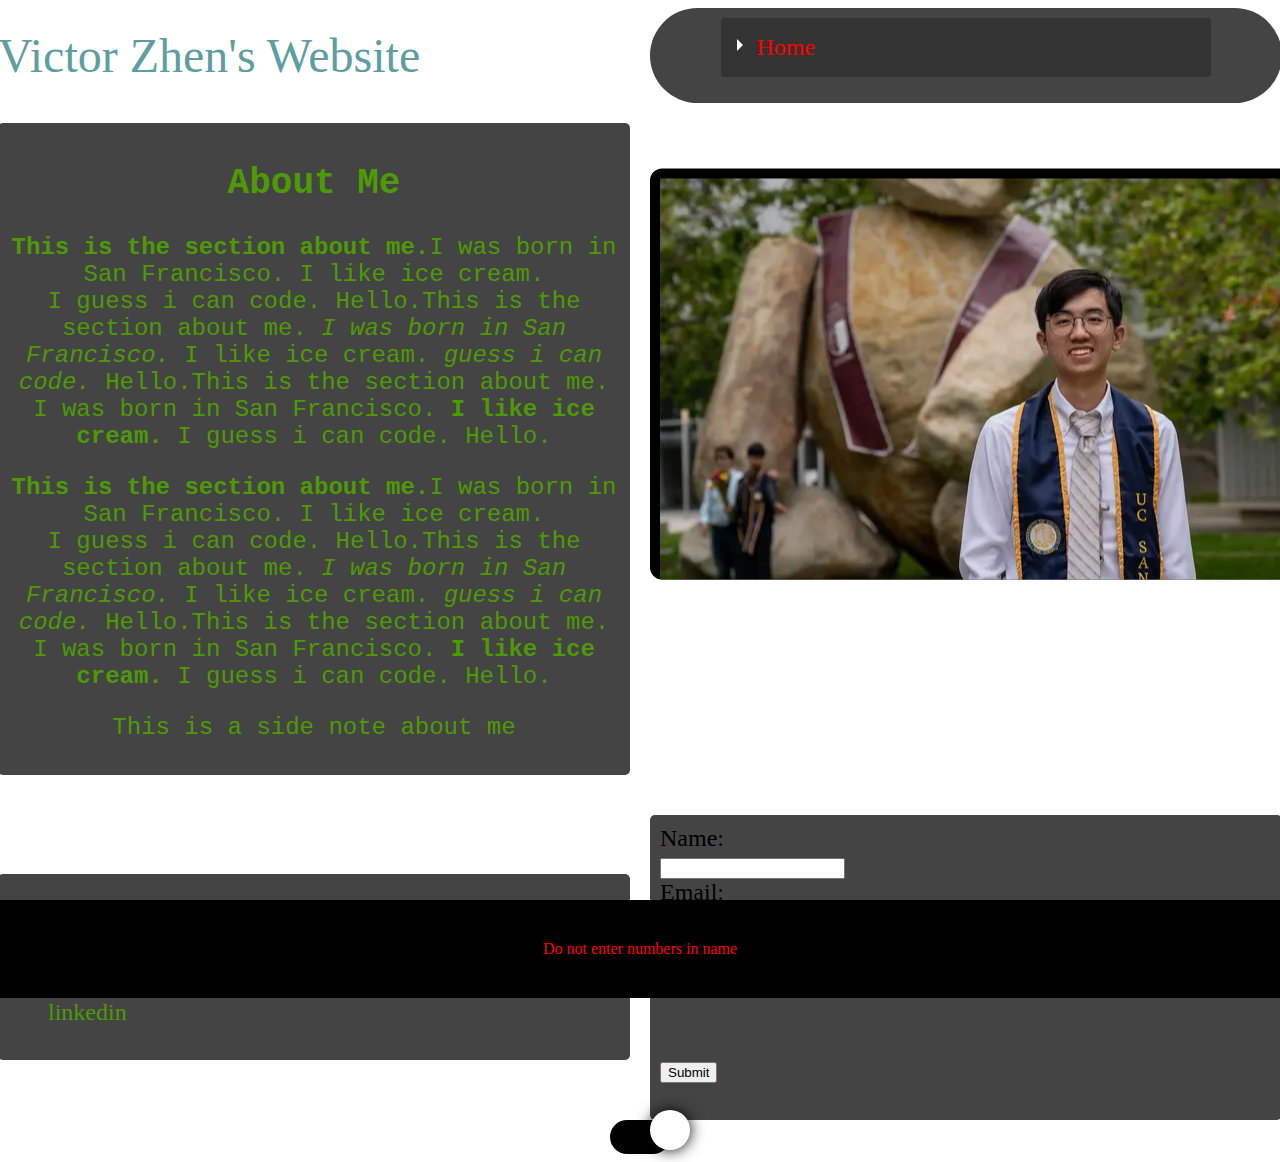
<file: index.html>
<!DOCTYPE html>
<html lang="en">

<head>
    <meta charset="utf-8">
    <meta name="author" content="Victor Zhen">
    <meta property="Description" content="Einstein's famouse equation">
    <meta name="viewport" content="width=device-width, initial-scale=1.0" />
    <title>Victor Zhen's Website</title>
    <link rel="preload" as="image" href="/images/icons8-tank-16.ico" rel="icon">
    <link rel="stylesheet" type="text/css" href="/homestyles.css">
    <style>
        h1 {
            color: blue
        }
    </style>
    <script>
        console.log("This is a place holder for a thrid party script")
    </script>
</head>

    <body id="page">
   
    <div class="wrapper">
        <header id="head">
            Victor Zhen's Website
        </header>
        
        <section id="nav" role="navigation" class="box">
            <nav>
                <details>
                    <summary>Home</summary>
          
                <ul id="menu">
                    <li><a href='/experience' >Portfolio</a></li>
                    <li><a href='/experiment'>Experiment</a></li>
                    <li><a href='/rating'>Experiment</a></li>
                </ul>
                </details>
            </nav>
        
        </section>

        <picture id="me" class="box">
            <img srcset="images/low.png 422w, images/750.png 640w, images/1200.jpg 1719w" 
            sizes="(max-width: 750px) 422px,(min-width: 750px) 640px,(min-width: 1200px) 1219px" 
            alt="Picture of Victor Zhen">
        </picture>

        <main>
            <section id="about-me" class="box">
                <h2>About Me</h2>
                <p>
                    <b>This is the section about me.</b>I was born in <span class="where">San Francisco</span>. I like
                    ice
                    cream. <br>I guess i can code. Hello.This is the section about me.
                    <em>I was born in San Francisco.</em> I like ice cream. <i> guess i can code.</i>
                    Hello.This is the section about me. I was born in San Francisco.
                    <strong>I like ice cream.</strong> I guess i can code. Hello.
                </p>
                <p>
                    <b>This is the section about me.</b>I was born in <span class="where">San Francisco</span>. I like
                    ice
                    cream. <br>I guess i can code. Hello.This is the section about me.
                    <em>I was born in San Francisco.</em> I like ice cream. <i> guess i can code.</i>
                    Hello.This is the section about me. I was born in San Francisco.
                    <strong>I like ice cream.</strong> I guess i can code. Hello.
                </p>
                <aside>
                    <p>This is a side note about me</p>
                </aside>
            </section>

        </main>
        <section id="links" class="box">
            <h3>Contact</h3>
            <nav>
                <ul>
                    <li>
                        <a href="https://github.com/VictorZ01">Github</a>
                    </li>
                    <li>
                        <a href="https://www.linkedin.com/feed/?trk=404_page">linkedin</a>
                    </li>
                </ul>
            </nav>
        </section>

        <section id="form" class="box">
            <form id="contact" action="https://httpbin.org/post" method="POST">
                <label for="name">Name:</span></label><br>
                <input type="text" id="name" name="name" required><br>

                <label for="email">Email: </span></label><br>
                <input type="email" id="email" name="email" required><br>
            
                <label for="comments">Comments:</label><br>
                <textarea id="comments" name="comments" maxlength="20"></textarea><br>
            
                <input type="hidden" name="form_errors" id="errors" value=""><br>

                <input type="hidden" name="possible_bot" value="true"><br>
            
                <button type="submit">Submit</button><br>
            </form>
            <output id="errorOutput" style="color: red;font:10px;" ></output><br>
            <output id="infoOutput"></output>
        </section>
    </div>

    <div class="message">
        Do not enter numbers in name
    </div>


    <div class="container" id="con">
        <label id="switch" class="switch">
            <input type="checkbox" onchange="toggle()" id="slider">
            <span class="slider round"></span>
        </label>
    </div>

    <script src="validation.js"></script>

    <noscript>
        <style>
            #con {display:none;}
        </style>
    </noscript>
    </body>


</html>
</file>
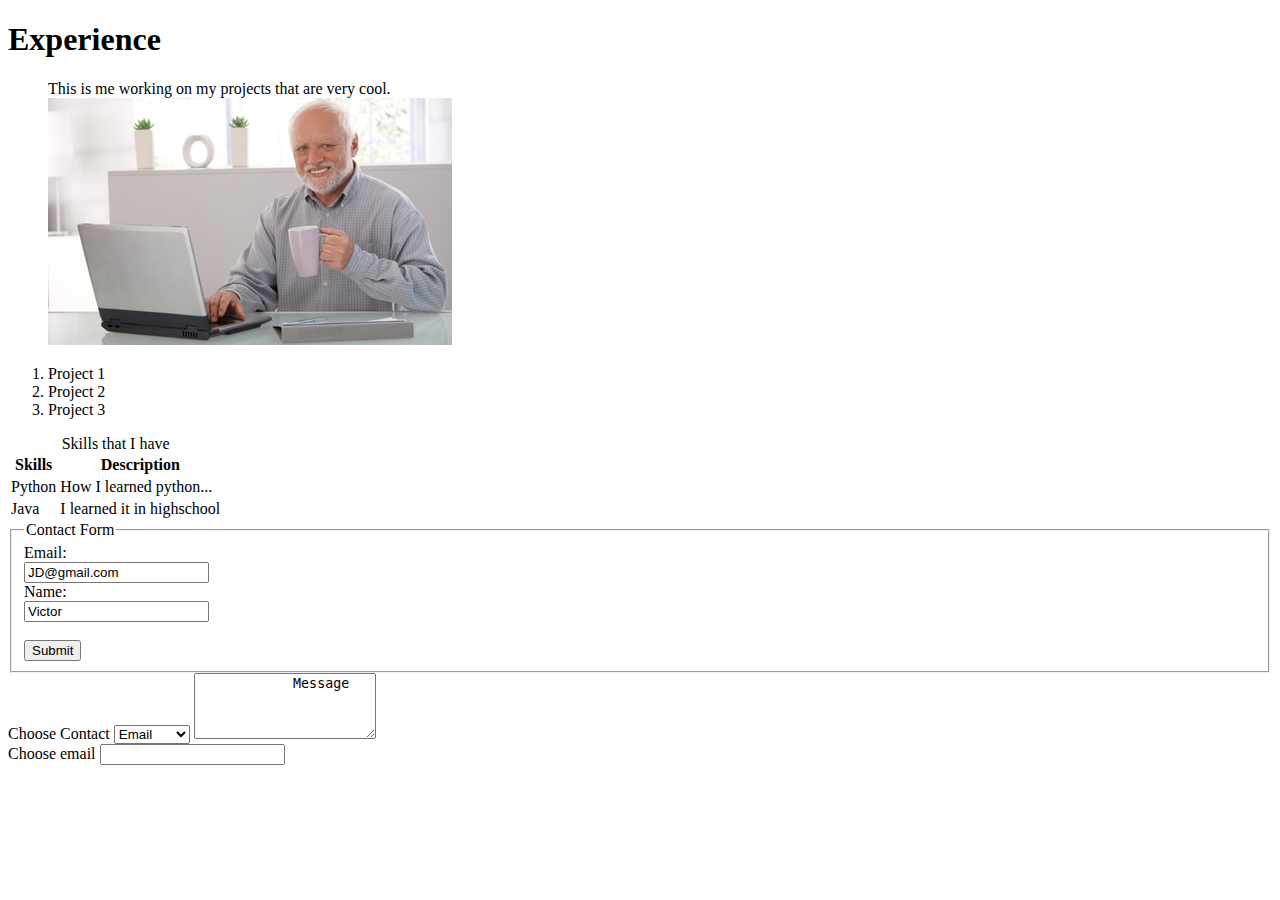
<file: experience.html>
<!DOCTYPE html>
<html lang="en">

<head>
    <meta charset="utf-8">
    <meta name="author" content="Victor Zhen">
    <title>Victor Zhen's Website</title>
    <link href="/images/icons8-tank-16.ico" rel="icon">

</head>

<body>
    <header>
        <h1>Experience</h1>
    </header>
    <figure>
        <figcaption>
            This is me working on my projects that are very cool.
        </figcaption>
        <img src="/images/harold.jpg" alt="Me">
    </figure>
    <ol>
        <li>Project 1</li>
        <li>Project 2</li>
        <li>Project 3</li>
    </ol>
    <table>
        <caption>Skills that I have</caption>
        <colgroup>
            <col span="2">
        </colgroup>
        <tr>
            <th>Skills</th>
            <th>Description</th>
        </tr>
        <tr>
            <td>Python</td>
            <td>How I learned python...</td>
        </tr>
        <tr>
            <td>Java</td>
            <td>I learned it in highschool</td>
        </tr>
    </table>

    <form>
        <fieldset>
            <legend>Contact Form</legend>
            <label for="name">Email:</label><br>
            <input type="text" id="email" name="email" value="JD@gmail.com"><br>
            <label>Name:</label><br>
            <input type="text" id="name" name="name" value="Victor"><br><br>
            <input type="submit" value="Submit">
        </fieldset>
    </form>
    <form>


        <label for="type"> Choose Contact</label>
        <select name="type" id="type">
            <optgroup label="type">
                <option value="Email">Email</option>
                <option value="Phone">Phone</option>
            </optgroup>
        </select>
        <textarea id="text" rows="4">
            Message
        </textarea>
    </form>
    <label for="email_format">Choose email</label>
    <input list="emails" name="email_format" id="email_format">
    <datalist id="emails">
        <option value="gmail.com">
        <option value="yahoo.com">
    </datalist>

    
</body>

</html>
</file>
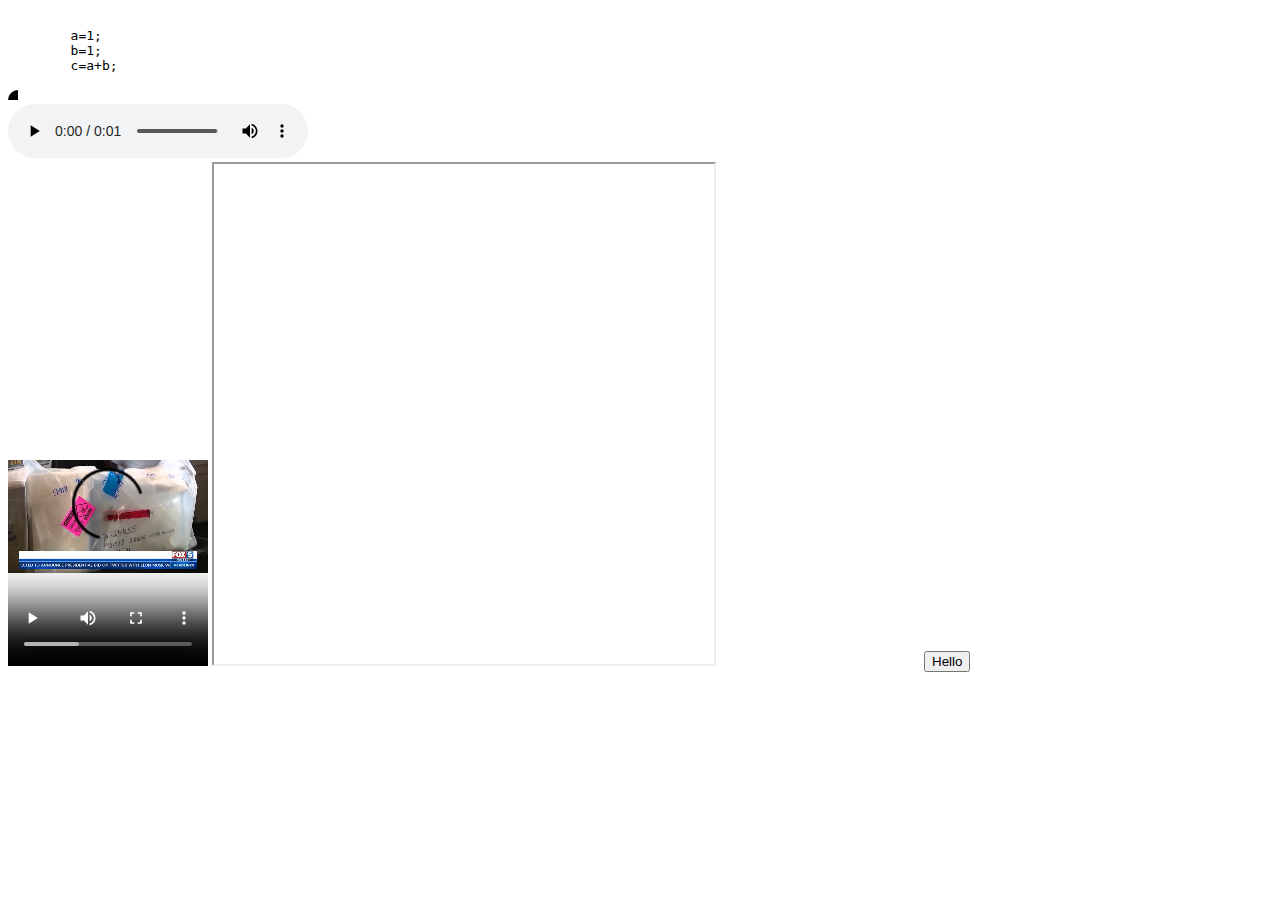
<file: experiment.html>
<!DOCTYPE html>
<html lang="en">

<head>
    <meta charset="utf-8">
    <meta name="author" content="Victor Zhen">
    <title>Victor Zhen's Website</title>
    <link href="/images/icons8-tank-16.ico" rel="icon">
</head>

<body>
    <pre><code class="language-python">
        a=1;
        b=1;
        c=a+b;</code></pre>
    <svg width="10" height="10">
        <circle cx="10" cy="10" r="10" />
    </svg>
    <div class="meow">
        <audio controls>
            <source src="media/cat-meow-14536.mp3">
        </audio>
    </div>
    <video width="200" height="300" controls>
        <source src="media/UC San Diego Ranked 7th Best Public University In US.mp4" type="video/mp4">
    </video>
    <iframe src="https://ucsd.edu/" height="500" width="500" title="School Website"></iframe>

    <canvas id="canvas" width="200" height="200" style="border:1px;"> </canvas>

    <template>
        <canvas id="canvas" width="200" height="200" style="border:1px;"> </canvas>
    </template>

    <button>Hello</button>
</body>

</html>
</file>
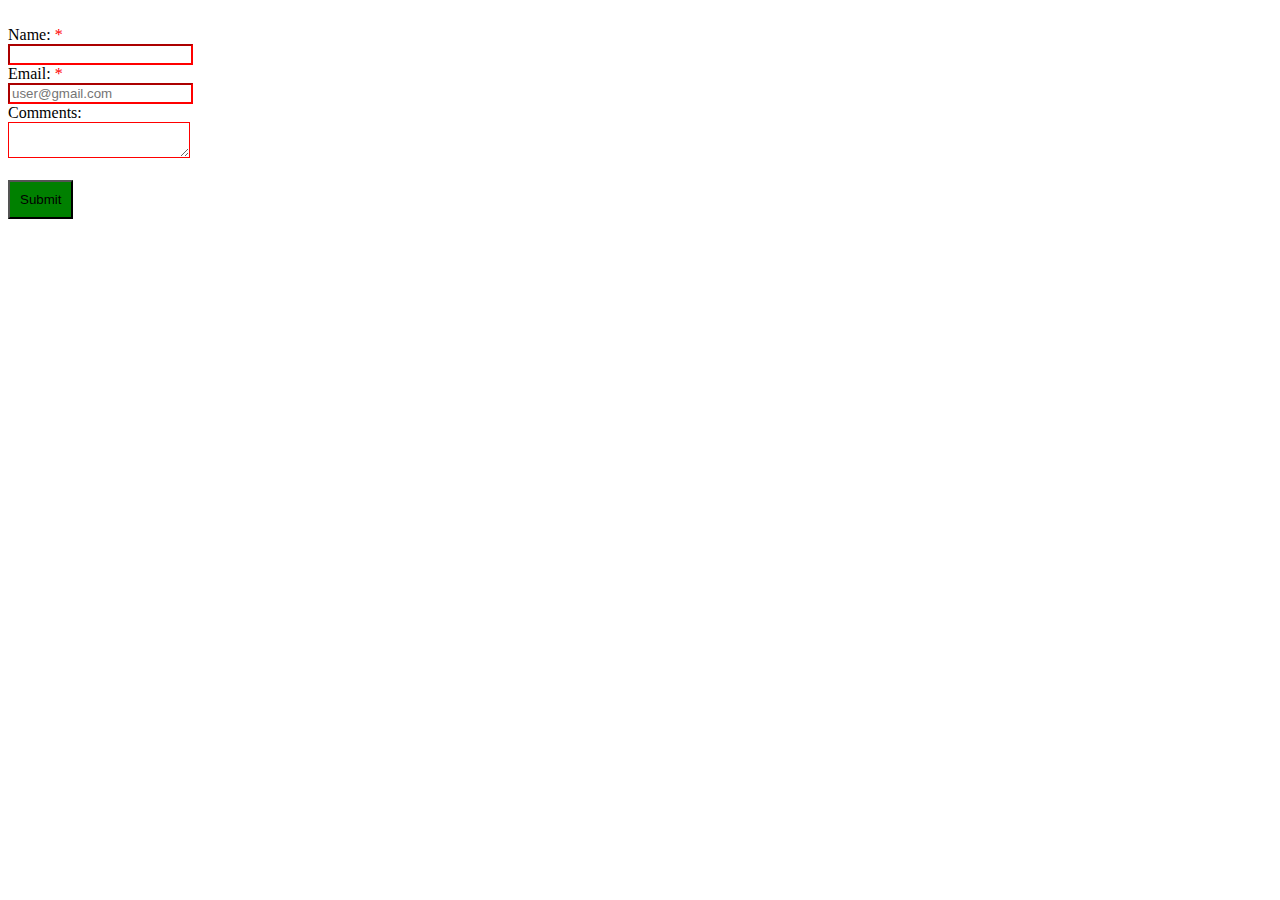
<file: form-no-js.html>
<!DOCTYPE html>
<html lang="en">
<head>
  <meta charset="UTF-8">
  <title>No javascript</title>
  <link rel="stylesheet" href="restrict.css">
</head>
<body>

  <form id="form" action="https://httpbin.org/post" method="post"><br>
    <label for="name">Name: <span class="required">*</span></label><br>
    <input type="text" id="name" name="name" required><br>

    <label for="email">Email: <span class="required">*</span></label><br>
    <input type="email" id="email" name="email" required pattern="[a-z0-9._%+-]+@[a-z0-9.-]+\.[a-z]{2,4}$" placeholder="user@gmail.com"><br>

    <label for="comments">Comments:</label><br>
    <textarea id="comments" name="comments" required minlength="5" maxlength="100"></textarea><br>

    <input type="hidden" name="possible_bot" value="true"><br>

    <button type="submit">Submit</button><br>
  </form>

  <output id="errorOutput"></output><br>
  <output id="infoOutput"></output>

</body>
</html>
</file>
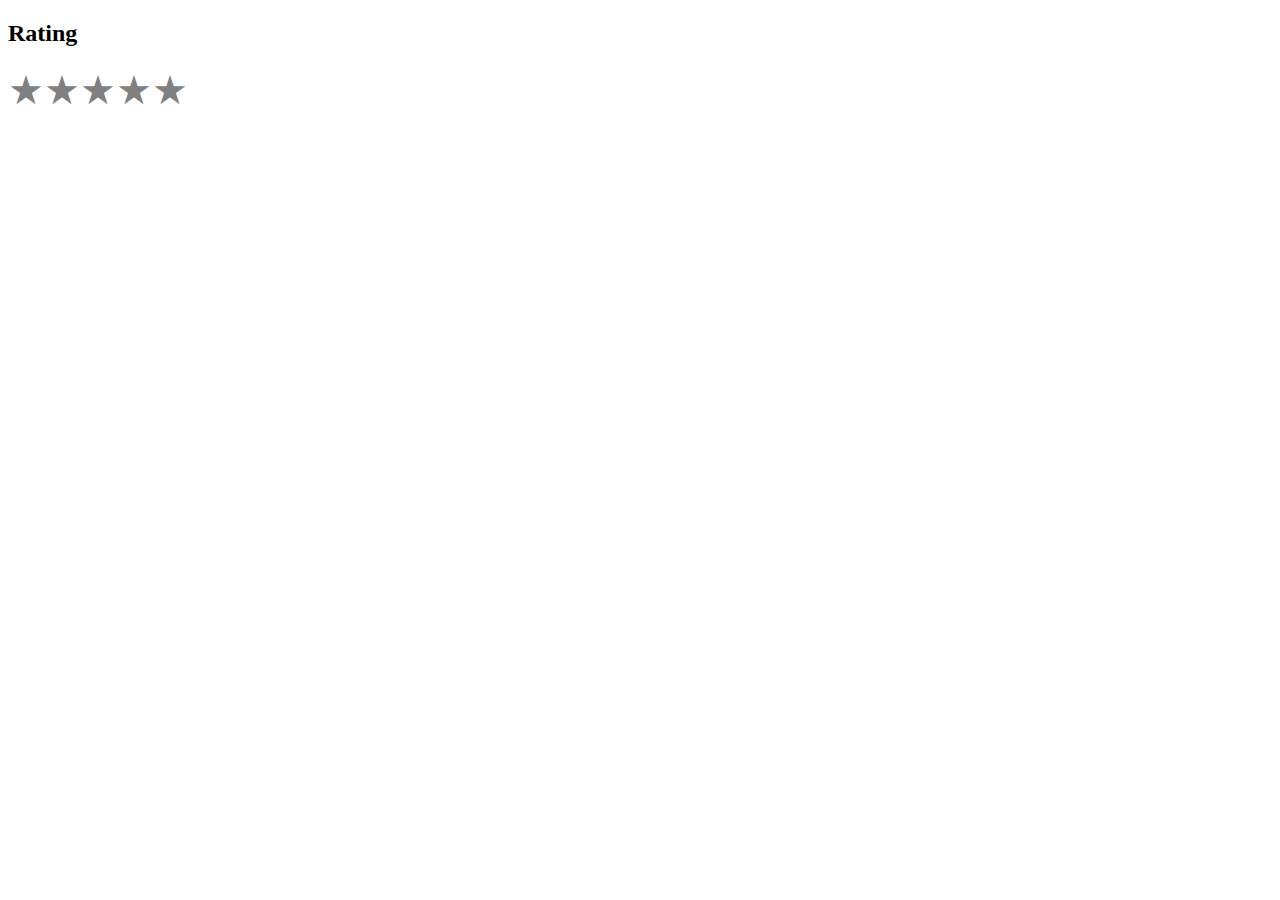
<file: rating.html>
<!DOCTYPE html>
<html lang="en">
<head>
    <title>Rating widget</title>
    <script defer src="stars.js"></script>
    <link rel="stylesheet" href="star_color.css">

</head>
<body>
    <h2>Rating</h2>
    
    <div id="rating-widget">
        <form id="rating-form" action="https://httpbin.org/post" method="POST">
            <label for="rating">How satisfied are you?</label>
            <input type="hidden" name="question" value="How satisfied are you?">
            <input type="hidden" name="sendBy" value="HTML">
            <input type="number" id="rating" name="rating" min="1"
            max="5" value="0" required>
            <button type="submit"> submit</button>
        </form>
    </rating-widget>
        <div id="rating-stars">
        <p id="message"></p>
        </div>
    
</body>
</html>
</file>
<file: homestyles.css>
:root {
  --main-text-color: #4e9a06;
}

#nav {
  grid-area: sidebar1;
  border-radius:50px 50px;
}

body {
  background-color: black;
}

a:link {
  text-decoration: none;
}

#menu{
  color:aqua;
}

details {
  width: 80%;
  margin: 0 auto ;
  background: #282828;
  margin-bottom: 1rem;
  border-radius: 1px;
  overflow: hidden;
}
a{
  color:#4e9a06;
}
summary {
  padding: 1rem;
  display: block;
  background:#333;
  padding-left: 2.2rem;
  position: relative;
  cursor: pointer;
}

summary:before {
  transform-origin: .2rem 50%;
  transition: .1s transform ease;
  content: '';
  border-width: .4rem;
  border-style: solid;
  left: 1rem;
  border-color: transparent transparent transparent #fff;
  position: absolute;
  top: 1.3rem;
  transform: rotate(0);

}

details[open] > summary:before {
  transform: rotate(90deg);
}

details[open] summary {
  margin-bottom: 10px;
}

details {
  background: gainsboro;
}

details summary {
  cursor: pointer;
  transition: margin 300ms ease-out;
}


#about-me {
  grid-area: content;
  color: var(--main-text-color, white);
  font-family: 'Courier New', Courier, monospace;
}

#me {
  background-color: black;
  grid-area: picture;
  width: 100%;
  height: 60%;
  display: grid;
  border-radius: 50%;
  object-fit: contain;
  place-items: center;
  overflow: hidden;
  position: relative;
  top: 20%;
  transform: translateY(-50%);
}

section:has( +h2){
  background-color: #444;
}

#head {
  grid-area: top;
  font-size: 3rem;
  color: cadetblue;
}

#links {
  grid-area: sidebar2;
  color: color-mix(color(display-p3 1 0 0.331),var(--main-text-color));

}

#form {
  grid-area: form;
  color: color-mix(color(display-p3 1 0 0.331),var(--main-text-color));

}

li {
  list-style: none;
  text-decoration: none;
}

.wrapper {
  display: grid;
  grid-gap: 1em;
  justify-content: center;
  grid-template-columns: 1fr;

  align-items: center;
  grid-template-areas:
    "top"
    "sidebar1"
    "picture"
    "content"
    "sidebar2"
    "form"
}

@media only screen and (min-width: 750px) {
  .wrapper {
    grid-template-columns: 1fr 1fr;
    grid-template-areas:
      "top sidebar1"
      ". picture"
      ". content"
      "sidebar2 form";
  }

  #about-me {
    grid-column: 1/ span 2;
    text-align: center;
  }

  #me {
    grid-area: picture;
    width: 100%;
    height: 60%;
    display: grid;
    border-radius: 50%;
    object-fit: contain;
    place-items: center;
    overflow: hidden;
    position: relative;
    top: 20%;
    transform: translateY(-50%);
  }
}

@media only screen and (min-width: 1200px) {
  .wrapper {
    grid-gap: 20px;
    grid-template-columns: 50% 50%;
    grid-template-areas:
    "sidebar1 top"
    "content picture"
    "sidebar2 form"
    "button"
  }
  #me {
    grid-area: picture;
    display: grid;
    width:100%;

    border-radius:12px;
  }

  #about-me {
    grid-column: 1/ span 2;
    text-align: center;
  }
}


.box {
  background-color: #444;
  color: red;
  border-radius: 5px;
  padding: 10px;
  font-size: 150%;
  word-break: break-word;
}

.message{
  position: fixed;

  left: 0; 

  padding: 40px;
  background-color: black;
  color: red;

  bottom: 0;
  text-align: center;
  right: 0;

  transform: translateY(100%);
}

.pop {
  animation: popup 5s ;
}

@keyframes popup {
  0% { transform: translateY(120%); }
  10% { transform: translateY(0); }
  50% { transform: translateY(0); }
  99% { transform: translateY(120%); }
}


.container {
  display: flex;
  width: 100%;
  height: 100%;
  flex-direction: column;
  justify-content: center;
  align-items: center;
}


.switch {
  position: relative;
  display: inline-block;
  width: 60px;
  height: 34px;
}

.switch input {
  opacity: 0;
  width: 0;
  height: 0;
}

.slider {
  position: absolute;
  cursor: pointer;
  top: 0;
  left: 0;
  right: 0;
  bottom: 0;
  background-color: white;
  -webkit-transition: 0.4s;
  transition: 0.4s;
}

.slider:before {
  position: absolute;
  content: "";
  height: 40px;
  width: 40px;
  left: 0px;
  bottom: 4px;
  margin: auto 0;
  -webkit-transition: 0.4s;
  transition: 0.4s;
  box-shadow: 0 0px 15px black;
  background: white;
}

input:checked + .slider {
  background-color: black ;
}

input:focus + .slider {
  box-shadow: 0 0 1px black;
}

input:checked + .slider:before {
  -webkit-transform: translateX(40px);
  -ms-transform: translateX(40px);
  transform: translateX(40px);
  background: white;
  background-repeat: no-repeat;
  background-position: center;
}

.slider.round {
  border-radius: 50px;
}

.slider.round:before {
  border-radius: 50%;
}
</file>
<file: restrict.css>
form {
    max-width: 350px;
    width: 100%;
  }
.required {
    color: red;
  }
 
  textarea:required:invalid{
    border-color: red;
  }
  
  input:required:invalid {
    border-color: red;
  }

  input:optional{
    border-color:green;
  }
  
  button {
    padding: 10px;
    background-color:green;
    color: black;

  }
</file>
<file: star_color.css>
:root{
    --selected-color:gold;
    --not-selected-color:grey;
}

#stars {
    font-size: 40px;
    margin-top: 1px;
    cursor: pointer;
  }
  
#stars span {
    color: var(--not-selected-color);
    transition: color 0.5s;
}
</file>
